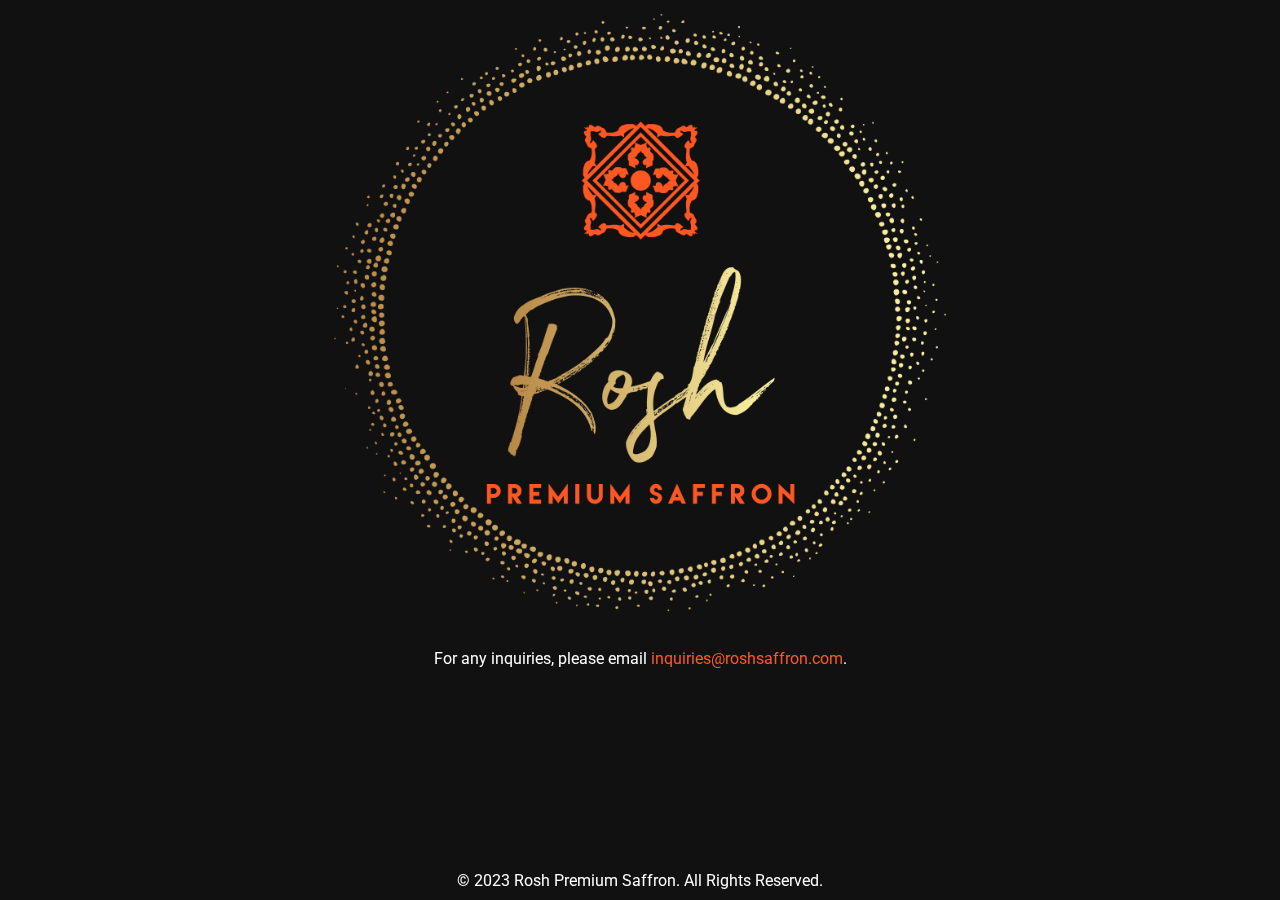
<file: index.html>
<!DOCTYPE html>
<html lang="en">
<head>
<meta charset="UTF-8">
<meta name="viewport" content="width=device-width, initial-scale=1.0">
<title>Rosh Premium Saffron</title>
<link rel="stylesheet" href="styles.css">
<link rel="icon" href="favicon.ico" type="image/x-icon">
<link href="https://fonts.googleapis.com/css2?family=Roboto:wght@300;400;700&display=swap" rel="stylesheet">
</head>
<body>
  <div class="landing-page">
    <div class="background-image"></div>
    <div class="logo-container">
      <div class="logo">
        <img src="logo.png" alt="Rosh Premium Saffron Logo">
      </div>
      <p class="subtext">For any inquiries, please email <a href="mailto:inquiries@roshsaffron.com">inquiries@roshsaffron.com</a>.</p>
    </div>
    <footer class="footer">
      <p>&copy; 2023 Rosh Premium Saffron. All Rights Reserved.</p>
    </footer>
  </div>
</body>
</html>
</file>
<file: styles.css>
/* Reset some default styles for the body */
body, h1, h2, h3, p {
  margin: 0;
  padding: 0;
  font-family: 'Roboto', sans-serif; /* Use Roboto font for the entire page */
}

/* Create a full-screen background with a specific shade of black */
.background-image {
  position: fixed;
  top: 0;
  left: 0;
  width: 100%;
  height: 100%;
  background-color: #111111;
  z-index: -1;
}

/* Set up a flex container to stack logo, subtext, and footer */
.landing-page {
  display: flex;
  flex-direction: column;
  justify-content: space-between; /* Distribute space evenly between items */
  align-items: center;
  min-height: 100vh; /* Use min-height to ensure footer is at the bottom */
}

.logo-container {
  text-align: center;
}

/* Auto-resize the logo */
.logo-container img {
  max-width: 50%;
  height: auto;
  width: auto;
}

/* Style the subtext */
.subtext {
  color: white;
  font-size: 16px;
  margin-top: 20px;
}

/* Style hyperlinks */
.subtext a {
  color: #ff5722; /* Set hyperlink color to #ff5722 (orange) */
  text-decoration: none; /* Remove underline */
}

/* Style the footer */
.footer {
  text-align: center;
  padding: 10px;
  color: white;
  background-color: #111111;
  width: 100%; /* Make the footer span the full width */
}
</file>
